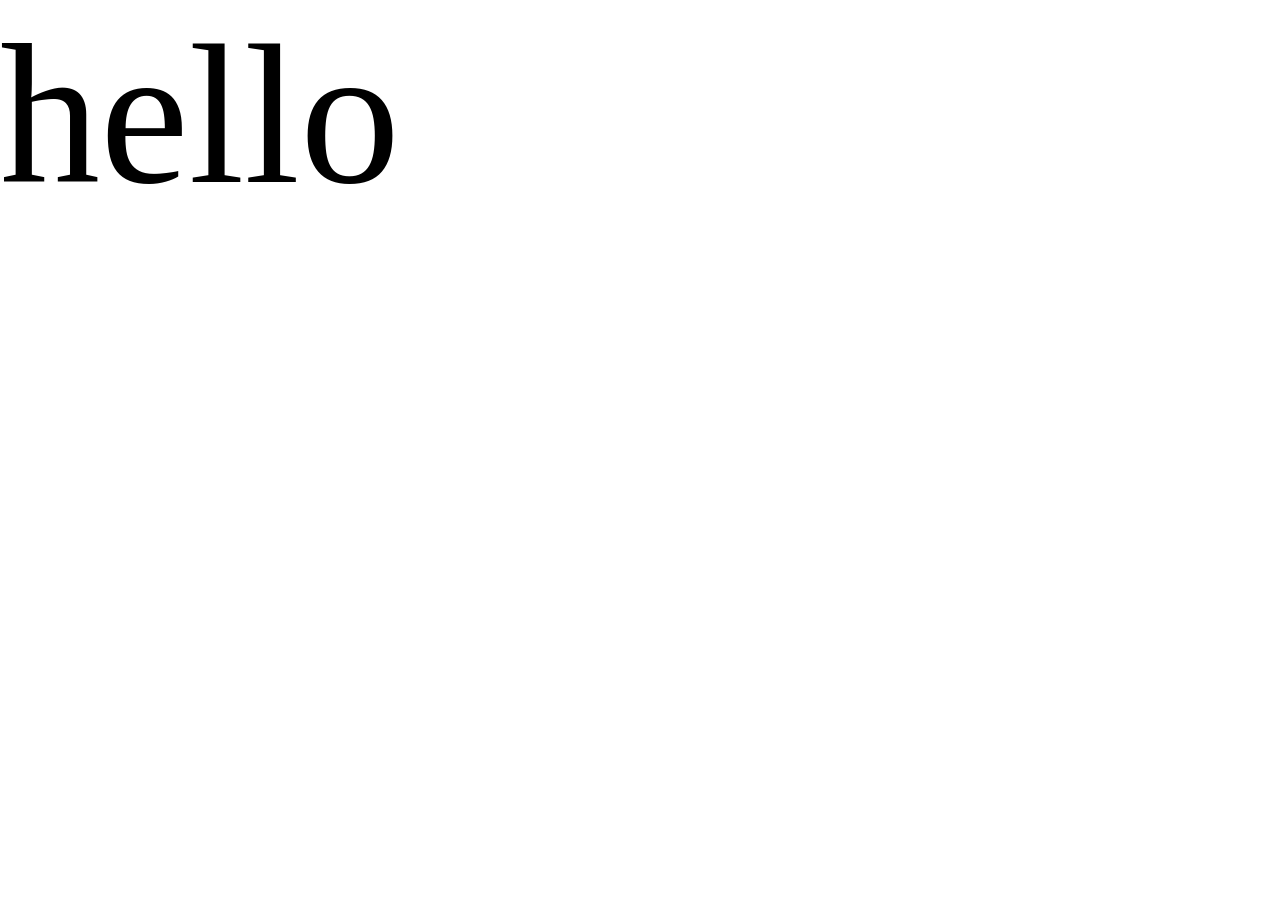
<file: index.html>
<!DOCTYPE html>
<html lang="en">
<head>
    <meta charset="UTF-8">
    <meta name="viewport" content="width=device-width, initial-scale=1.0">
    <title>Document</title>
    <link rel="stylesheet" href="style.css">
</head>
<body>
   <div id="main">hello</div> 

</body>
</html>
</file>
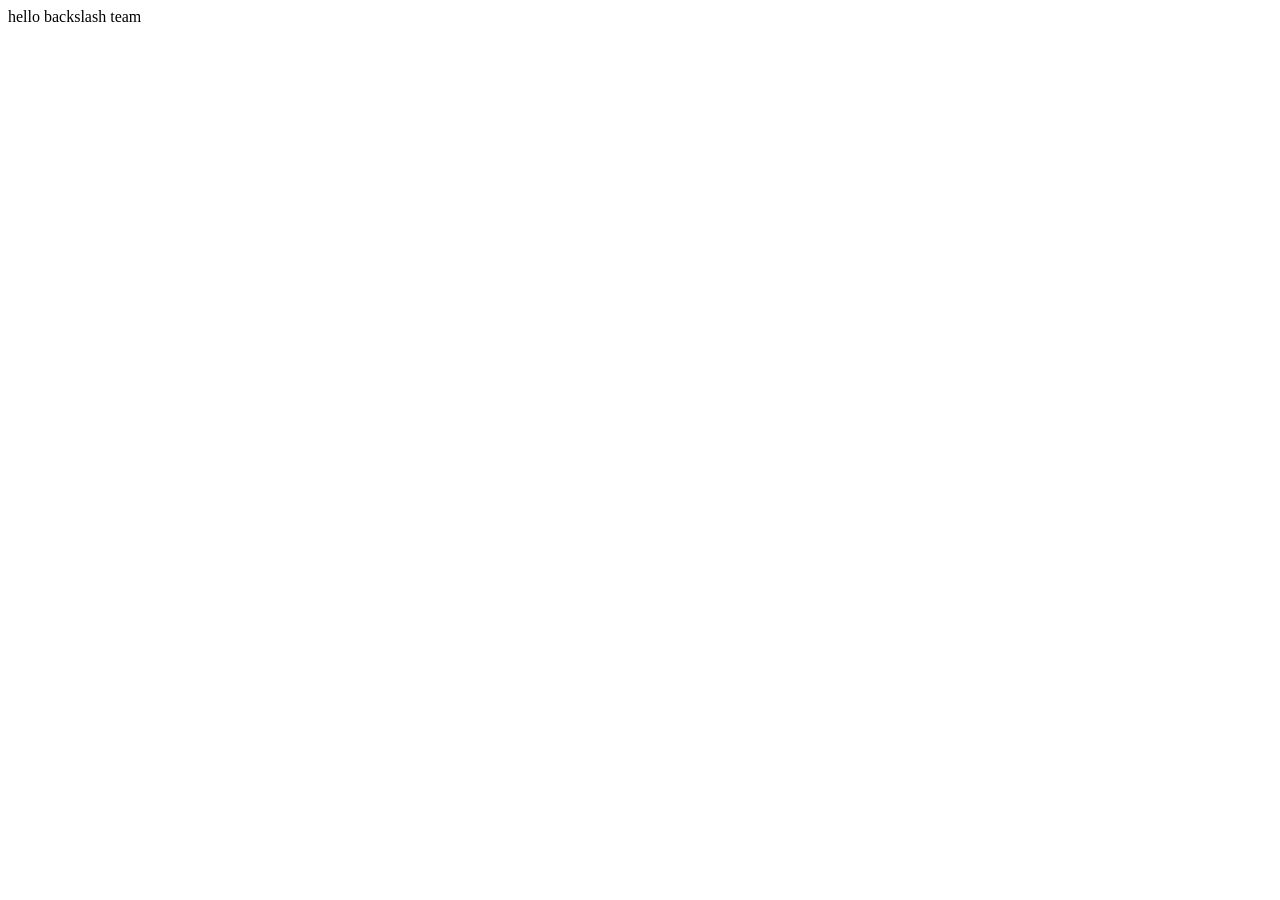
<file: github.html>
<!DOCTYPE html>
<html lang="en">
<head>
    <meta charset="UTF-8">
    <meta name="viewport" content="width=device-width, initial-scale=1.0">
    <title>ooyyyyeeeeeee</title>
</head>
<body>
     <hi> hello backslash team</hi>

</body>
</html>
</file>
<file: style.css>
*{
    margin:0%;
    padding:0%;
    font-family: 'gilroy';
    box-sizing:border-box;
    
    
    }
    html,body{
        height: 100%;
        width:100%;
        }
        #main{
            font-size: 200px;
        }
</file>
